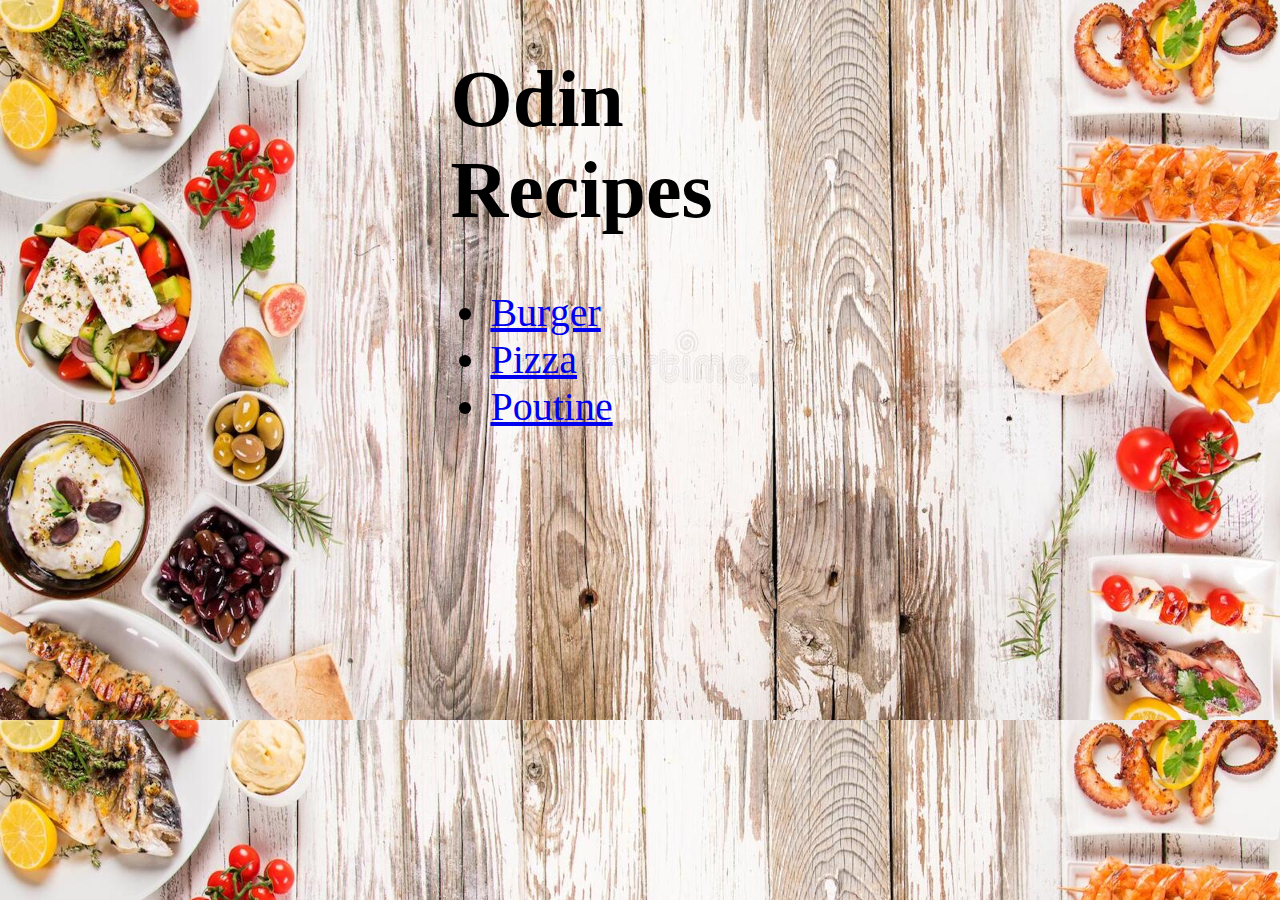
<file: index.html>
<!DOCTYPE html>
<html lang="en">
<head>
    <meta charset="UTF-8">
    <title>Odin Recipes</title>
    <link rel="stylesheet" href="css/style.css">
</head>
<body class="mainimage">
<div class="container1">
  <h1 class="mainheading">Odin Recipes</h1>
  
    <ul class="recipe"> 
    <li><a href="recipes/burger.html">Burger</li>
    <li><a href="recipes/pizza.html">Pizza</a></li>
    <li><a href="recipes/poutine.html">Poutine</a></li>
    </ul>
  
</div>
</body>
</html>
</file>
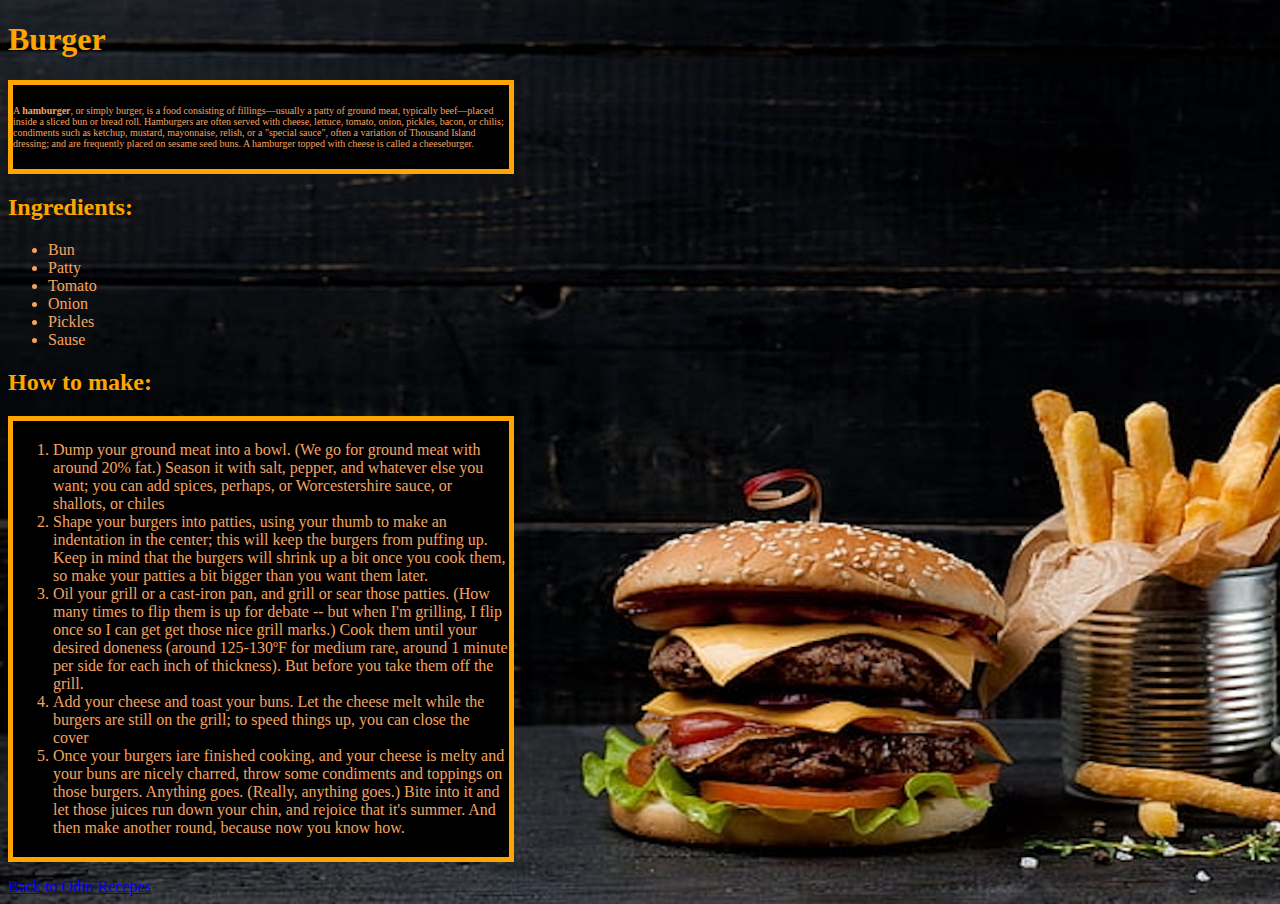
<file: recipes/burger.html>
<!DOCTYPE html>
<html lang="en">
<head>
    <meta charset="UTF-8">
    <meta http-equiv="X-UA-Compatible" content="IE=edge">
    <meta name="viewport" content="width=device-width, initial-scale=1.0">
    <link rel="stylesheet" href="../css/style.css">
    <title>Burger</title>
</head>
<body class="burgerbackground">

<div class="container">
  <h1 class="recipeheading">Burger</h1> 
  <p class="intro">A <strong>hamburger</strong>, or simply burger, 
     is a food consisting of fillings—usually 
     a patty of ground meat,
     typically beef—placed inside a sliced bun 
     or bread roll. Hamburgers are often served with 
     cheese, lettuce, tomato, onion, pickles, bacon, 
     or chilis; condiments such as ketchup, mustard, 
     mayonnaise, relish, or a "special sauce", often 
     a variation of Thousand Island dressing; and are 
     frequently placed on sesame seed buns. A hamburger 
     topped with cheese is called a cheeseburger.</p>
   <h2 class="ingredients">Ingredients:</h2>  
   <Ul class="list">
      <li>Bun</li> 
      <li>Patty</li>
      <li>Tomato</li>
      <li>Onion</li>
      <li>Pickles</li>
      <li>Sause</li>
   </Ul>
   <h2 class="howtomake">How to make:</h2>
   <ol class="listb">
    <li>Dump your ground meat into a bowl. (We go for ground meat with around 20% fat.) Season it with salt, pepper, and whatever else you want; you can add spices, perhaps, or Worcestershire sauce, or shallots, or chiles</li>
    <li>Shape your burgers into patties, using your thumb to make an indentation in the center; this will keep the burgers from puffing up. Keep in mind that the burgers will shrink up a bit once you cook them, so make your patties a bit bigger than you want them later.</li>
    <li>Oil your grill or a cast-iron pan, and grill or sear those patties. (How many times to flip them is up for debate -- but when I'm grilling, I flip once so I can get get those nice grill marks.) Cook them until your desired doneness (around 125-130ºF for medium rare, around 1 minute per side for each inch of thickness). But before you take them off the grill.</li>
    <li>Add your cheese and toast your buns. Let the cheese melt while the burgers are still on the grill; to speed things up, you can close the cover</li>
    <li>Once your burgers iare finished cooking, and your cheese is melty and your buns are nicely charred, throw some condiments and toppings on those burgers. Anything goes. (Really, anything goes.) Bite into it and let those juices run down your chin, and rejoice that it's summer. And then make another round, because now you know how.</li>
    </ol>
   <a href="../index.html">Back to Odin Recepes</a>

</div>

</body>
</html>
</file>
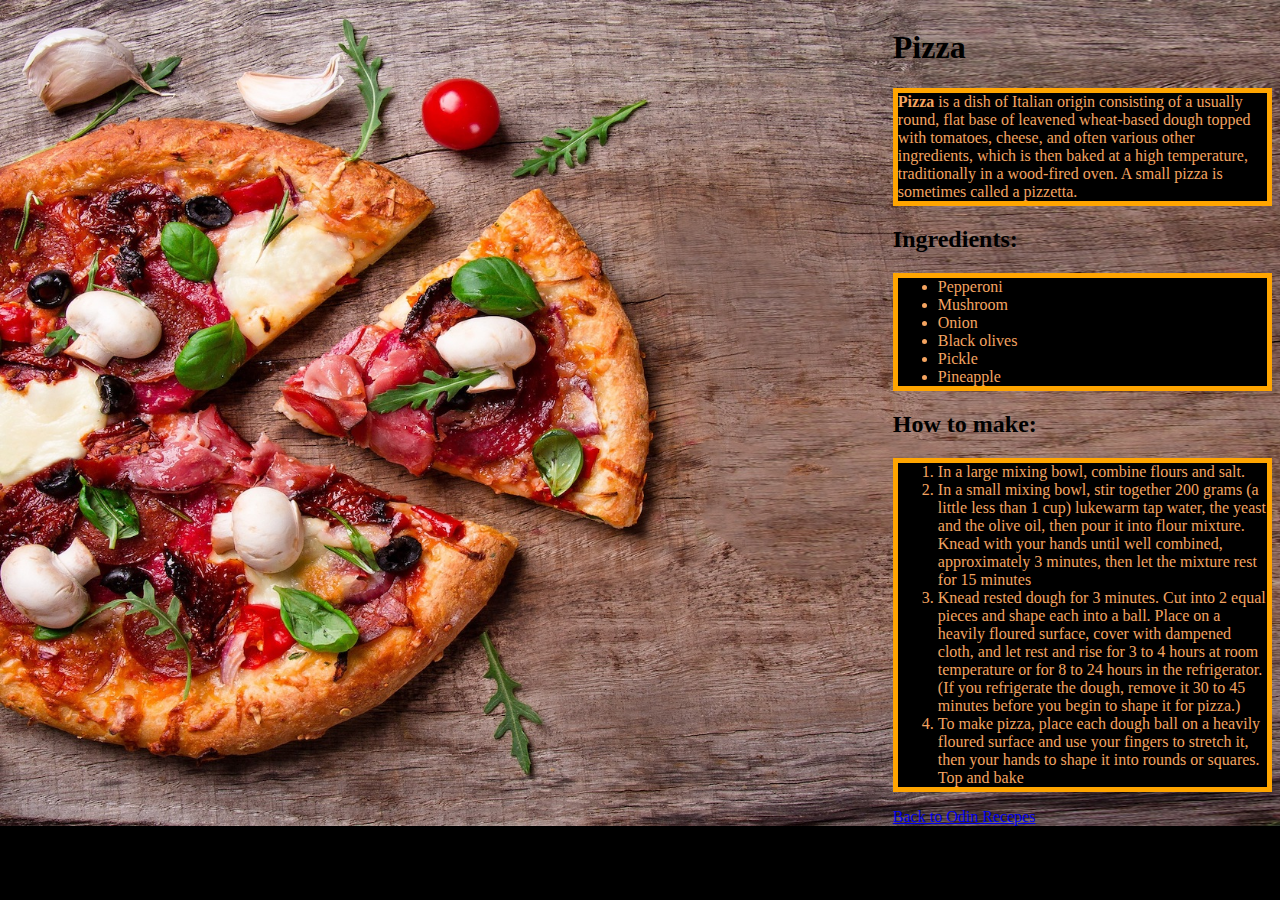
<file: recipes/pizza.html>
<!DOCTYPE html>
<html lang="en">
<head>
    <meta charset="UTF-8">
    <meta http-equiv="X-UA-Compatible" content="IE=edge">
    <meta name="viewport" content="width=device-width, initial-scale=1.0">
    <link rel="stylesheet" href="../css/style.css">
    <title>Pizza</title>
</head>
<body class="pizzamain">
    <div class="containerpizza">
    <h1 class="recipeheading2">Pizza</h1>
    <p class="intro2"><strong>Pizza</strong> is a dish of Italian origin consisting of a usually round, flat base of leavened wheat-based dough topped with tomatoes, cheese, and often various other ingredients, which is then baked at a high temperature, traditionally in a wood-fired oven. A small pizza is sometimes called a pizzetta.</p>
    <h2 class="ingredients2">Ingredients:</h2>
    <ul class="list2">
        <li>Pepperoni</li>
        <li>Mushroom</li>
        <li>Onion</li>
        <li>Black olives</li>
        <li>Pickle</li>
        <li>Pineapple</li>
    </ul>
    <h2 class="howtomake2">How to make:</h2>
    <ol class="listb2">
        <li>In a large mixing bowl, combine flours and salt.</li>
        <li>In a small mixing bowl, stir together 200 grams (a little less than 1 cup) lukewarm tap water, the yeast and the olive oil, then pour it into flour mixture. Knead with your hands until well combined, approximately 3 minutes, then let the mixture rest for 15 minutes</li>
        <li>Knead rested dough for 3 minutes. Cut into 2 equal pieces and shape each into a ball. Place on a heavily floured surface, cover with dampened cloth, and let rest and rise for 3 to 4 hours at room temperature or for 8 to 24 hours in the refrigerator. (If you refrigerate the dough, remove it 30 to 45 minutes before you begin to shape it for pizza.)</li>
        <li>To make pizza, place each dough ball on a heavily floured surface and use your fingers to stretch it, then your hands to shape it into rounds or squares. Top and bake</li>
        
    </ol>
    <a href="../index.html">Back to Odin Recepes</a>
    </div>
</body>
</html>
</file>
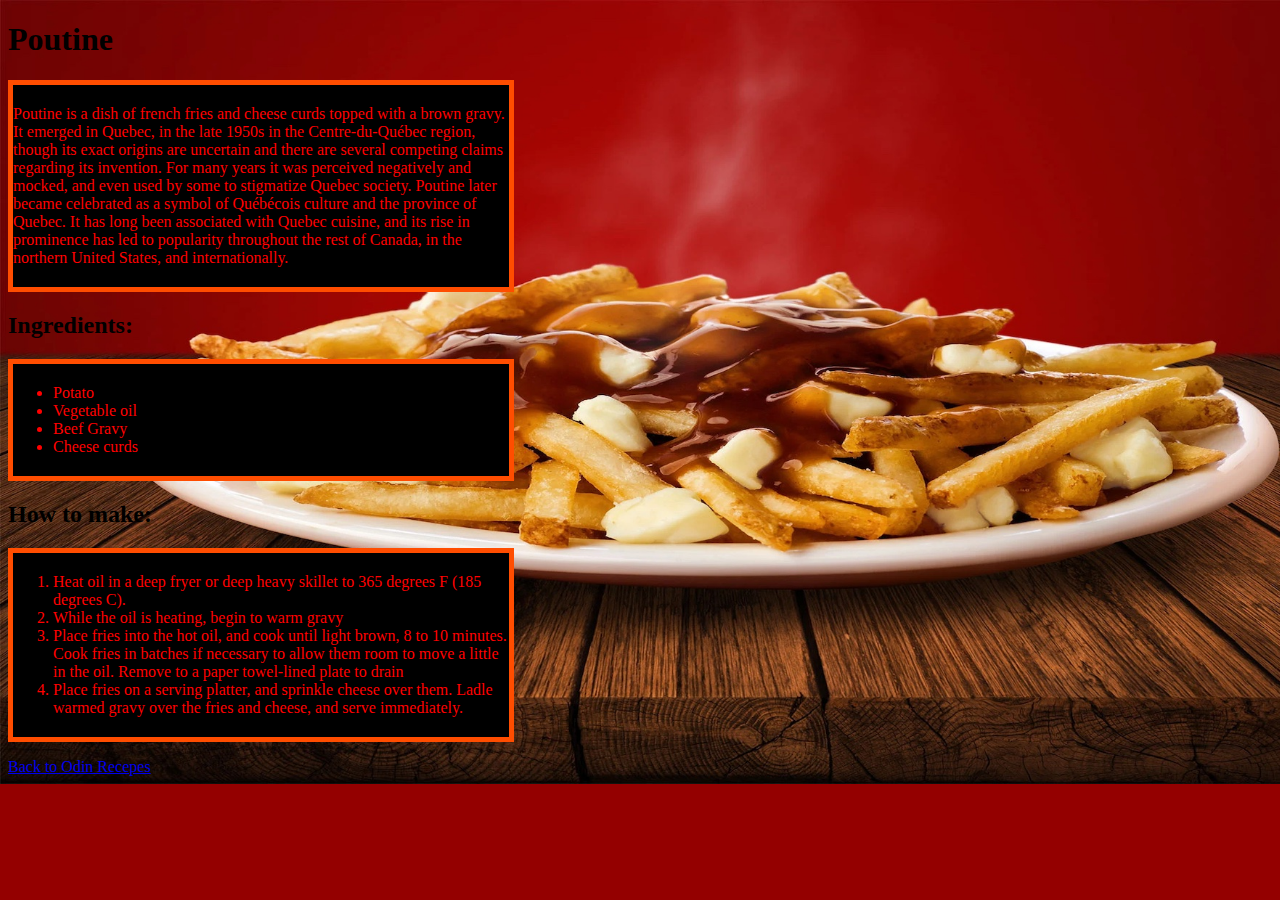
<file: recipes/poutine.html>
<!DOCTYPE html>
<html lang="en">
<head>
    <meta charset="UTF-8">
    <meta http-equiv="X-UA-Compatible" content="IE=edge">
    <meta name="viewport" content="width=device-width, initial-scale=1.0">
    <title>Poutine</title>
    <link rel="stylesheet" href="../css/style.css">
</head>

<body class="poutinemain">
    <div class="container">
    
    <h1 class="recipeheading3">Poutine</h1>
    <p class="intro3">Poutine is a dish of french fries and cheese curds topped 
        with a brown gravy. It emerged in Quebec, in the late 1950s
        in the Centre-du-Québec region, though its exact origins 
        are uncertain and there are several competing claims regarding
        its invention. For many years it was perceived negatively and 
        mocked, and even used by some to stigmatize Quebec society. 
        Poutine later became celebrated as a symbol of Québécois culture 
        and the province of Quebec. It has long been associated with
        Quebec cuisine, and its rise in prominence has led to popularity 
        throughout the rest of Canada, in the northern United States, 
        and internationally.
    </p>
    <h2 class="ingredients3">Ingredients:</h2>
    <ul class="list3">
        <li>Potato</li>
        <li>Vegetable oil</li>
        <li>Beef Gravy</li>
        <li>Cheese curds</li>
    </ul>
    <h2 class="howtomake3">How to make:</h2>
    <ol class="listb3">
        <li>Heat oil in a deep fryer or deep heavy skillet to 365 degrees F (185 degrees C).</li>
        <li>While the oil is heating, begin to warm gravy</li>
        <li>Place fries into the hot oil, and cook until light brown, 8 to 10 minutes. Cook fries in batches if necessary to allow them room to move a little in the oil. Remove to a paper towel-lined plate to drain</li>
        <li>Place fries on a serving platter, and sprinkle cheese over them. Ladle warmed gravy over the fries and cheese, and serve immediately.</li>
    </ol>
    <a href="../index.html">Back to Odin Recepes</a>
    </div>
</body>
</html>
</file>
<file: css/style.css>
/*mainpage styling starts */
.mainheading {
    
    font-family: Chalkduster, fantasy; 
    font-size: 80px;
    
    
    
}
.mainimage {
    background-image: url(../img/homepage.jpg);
    background-size: cover;
    background-repeat:repeat;
    
}
.recipe {
    font-size: 40px;
    font-family: Chalkduster, fantasy;
}
/*mainpage styling ends*/

/*burger styling starts*/

.burgerbackground {
    background-image: url(../img/burgerbackground.jpeg);
    background-size: cover;
    background-repeat: no-repeat;
    background-color: black;
    background-position: 0px 500px 0px 0px;
    
}

.intro {
    font-size: 10px;
}

.recipeheading {
    color: orange;
    font-family: Chalkduster, fantasy;
}

.intro {
    color: sandybrown;
    color:sandybrown;
    
    background: black;
    border: 5px solid;
    border-color: orange;
    padding-top: 20px;
    padding-bottom: 20px; 
}
.ingredients {
    color: orange;
    font-family: Chalkduster, fantasy;
}

.list {
    color: sandybrown;
}

.howtomake {
    color: orange;
    font-family: Chalkduster, fantasy;
}
.listb {
    color:sandybrown;
    
    background: black;
    border: 5px solid;
    border-color: orange;
    padding-top: 20px;
    padding-bottom: 20px;
}
/* burger ends */
/* pizza starts */

.pizzamain {
    background: url(../img/pizzabackground.jpeg);
    background-size: cover;
    background-repeat: no-repeat;
    background-color: black;
    
    

}
.recipeheading2 {
    
    color: black;
    font-family: Chalkduster, fantasy;
}
.intro2 {
    
    color: sandybrown;
    color:sandybrown;
    
    background: black;
    border: 5px solid;
    border-color: orange;
    
}
.ingredients2 {
    
    color: black;
    font-family: Chalkduster, fantasy; 
}
.list2 {
    
    color:sandybrown;
    
    background: black;
    border: 5px solid;
    border-color: orange;
    

}
.howtomake2 {
    
    color: black;
    font-family: Chalkduster, fantasy;   
}
.listb2 {
    
    color:sandybrown;
    
    background: black;
    border: 5px solid;
    border-color: orange;
     
}
/*pizza ends*/
/*poutine starts*/

.poutinemain {
    background-image: url(../img/poutinebackground.jpeg);
    background-size: cover;
    background-color: hsl(0, 100%, 29%);
    background-repeat: no-repeat;
}
.recipeheading3 {
    color: black;
    font-family: Chalkduster, fantasy;  
}
.intro3 {
    
    color:red;
    
    background: black;
    border: 5px solid;
    border-color: #ff4d00;
    padding-top: 20px;
    padding-bottom: 20px;
}
.ingredients3 {
    color: black;
    font-family: Chalkduster, fantasy;
}
.list3 {
    
    color:red;
    border: 5px solid;
    border-color: #ff4d00;
    background: black;
    
    border-color: #ff4d00;
    padding-top: 20px;
    padding-bottom: 20px;   
}
.howtomake3 {
    
    color: black;
    font-family: Chalkduster, fantasy;   
}
.listb3 {
    color:red;
    border: 5px solid;
    border-color: #ff4d00;
    background: black;
    
    border-color: #ff4d00;
    padding-top: 20px;
    padding-bottom: 20px;   
}
.container {
    
    width: 40%;
    margin-right: auto;
}
.container1 {
    
    width: 30%;
    margin-right: auto;
    margin-left: auto;
    
    
}
.containerpizza {
    width: 30%;
    margin-right: auto;
    margin-left: auto;
    float: right;
    

}
</file>
